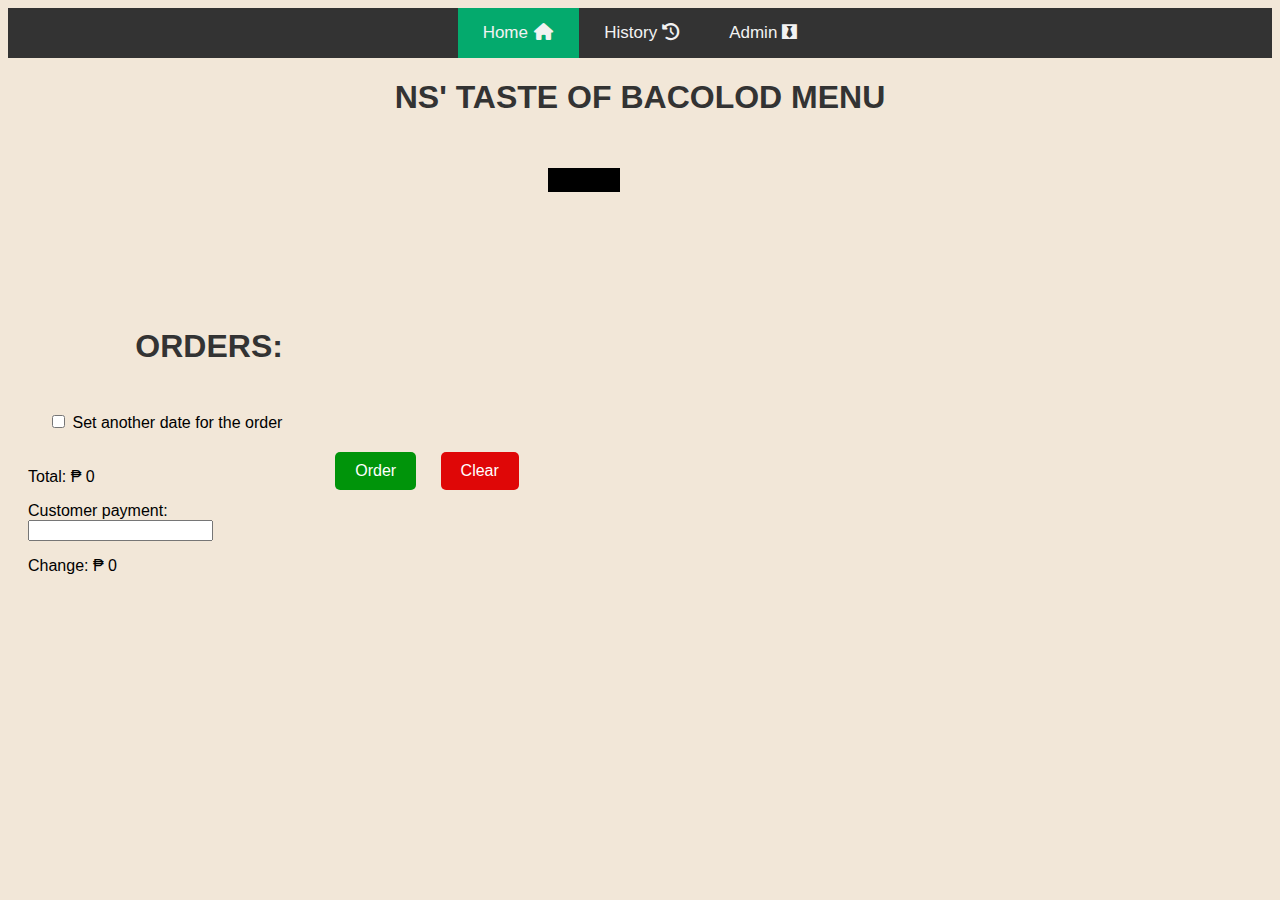
<file: index.html>
<!DOCTYPE html>
<html lang="en">

<head>
    <link rel="manifest" href="manifest.json" />
    <meta name="description" content="This is an example of a meta description for pwa example.">
    <meta name="mobile-web-app-capable" content="yes" />
    <meta name="apple-mobile-web-app-capable" content="yes" />
    <meta name="application-name" content="PWA Workshop" />
    <meta name="apple-mobile-web-app-title" content="PWA Workshop" />
    <meta name="msapplication-starturl" content="/index.html" />
    <meta name="viewport" content="width=device-width, initial-scale=1, shrink-to-fit=no" />
    <link href="https://fonts.googleapis.com/css?family=Montserrat" rel="stylesheet" />
    <link rel="stylesheet" href="style/style.css" />
    <link href="https://fonts.googleapis.com/css?family=Montserrat" rel="stylesheet" />
    <link rel="stylesheet" href="https://cdnjs.cloudflare.com/ajax/libs/font-awesome/6.5.2/css/all.min.css">

    <script type="module" src="./scripts/script.mjs"></script>
    <script src="sw.js" defer></script>
    <link rel="icon" type="image/x-icon" href="icons/logo-favicon.ico">
    <link rel="icon" type="image/x-icon" href="https://webcrunch.github.io/repository/icons/favicon.png">

</head>

<body>

    <nav>


        <button id="toggle-menu">☰</button>
        <div class="navbar">
            <a href="/index.html" class="active">Home<i class="fa fa-fw fa-home" style="margin-left: 5px;"></i> </a>
            <a href="/history.html">History<i class="fas fa-history" style="margin-left: 5px;"></i> </a>
            <a href="/admin.html">Admin<i class="fa-brands fa-black-tie" style="margin-left: 5px;"></i>
            </a>
        </div>
    </nav>
    <content>
        <h1>Ns' Taste of Bacolod Menu</h1>
        <div class="container">
            <div class="loader hidden"></div>
            <div class="button-container" id="button-container">
            </div>

            <div class="button-container" id="order-list">
                <h2>Orders:</h2>
                <ul id="item-list"></ul>
            </div>

            <div class="price-info">
                <div">
                    <input type="checkbox" id="change_date" name="change_date">
                    <label for="change_date">Set another date for the order</label>
            </div>
            <div class=" show_datepicker hidden">
                <label for="datumValjare">Choose date:</label>
                <input type="date" id="datumValjare" name="datum">
            </div>

        </div>

        <div class="button-container">
            <div>
                <p id="total">Total: ₱ 0 </p>
                Customer payment: <input min="0" type="number" id="customerPayment" />
                <p id="change">Change: ₱ 0 </p>
            </div>
            <div>
                <button id="order" class="my-button primary-button">Order</button>
                <button id="clear" class="my-button secondary-button">Clear</button>
            </div>

        </div>



        </div>
    </content>
</body>

</html>
</file>
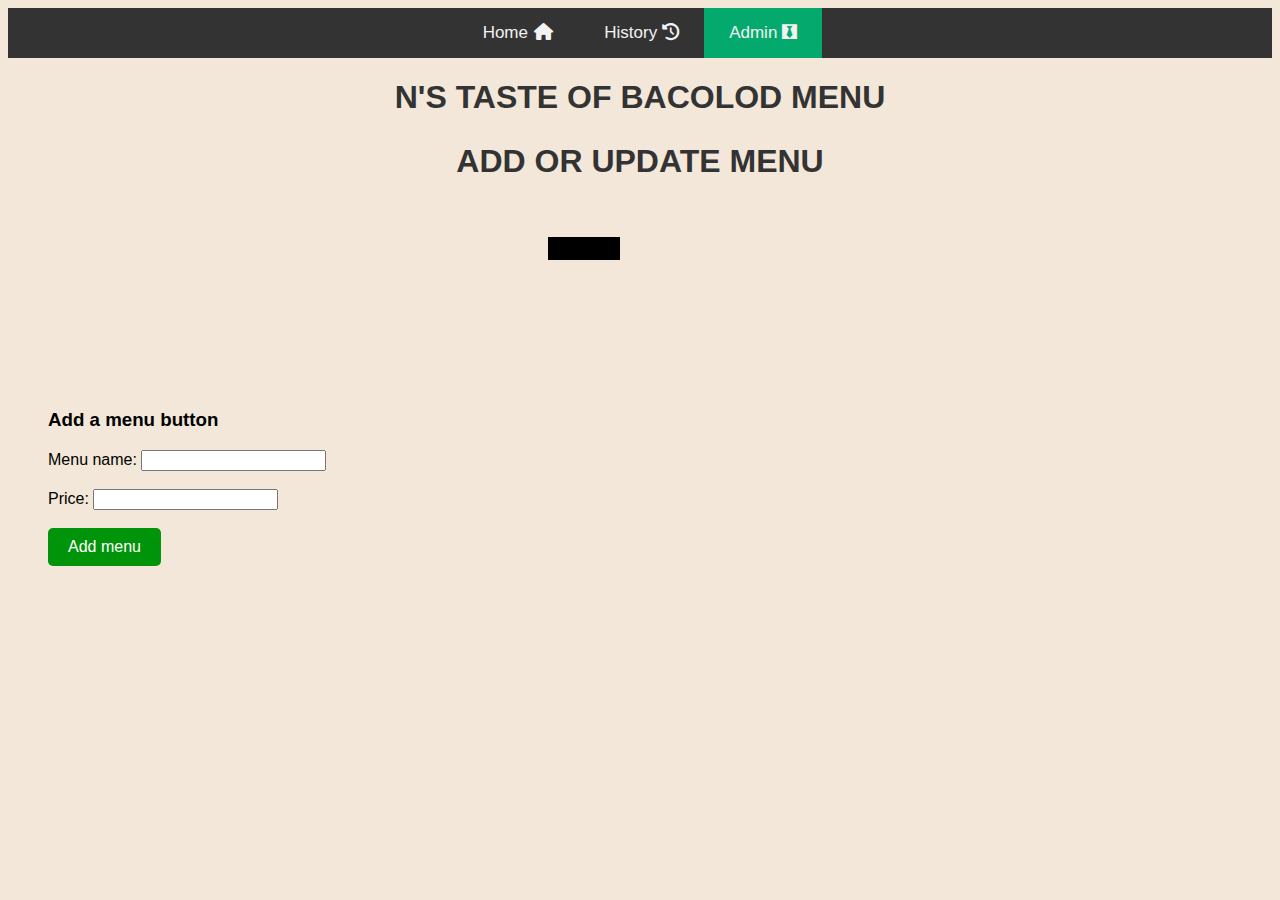
<file: admin.html>
<!DOCTYPE html>
<html lang="en">

<head>
    <link rel="manifest" href="manifest.json" />
    <meta name="description" content="This is an example of a meta description for pwa example.">
    <meta name="mobile-web-app-capable" content="yes" />
    <meta name="apple-mobile-web-app-capable" content="yes" />
    <meta name="application-name" content="PWA Workshop" />
    <meta name="apple-mobile-web-app-title" content="PWA Workshop" />
    <meta name="msapplication-starturl" content="/index.html" />
    <meta name="viewport" content="width=device-width, initial-scale=1, shrink-to-fit=no" />
    <link href="https://fonts.googleapis.com/css?family=Montserrat" rel="stylesheet" />
    <link rel="stylesheet" href="style/style.css" />
    <link href="https://fonts.googleapis.com/css?family=Montserrat" rel="stylesheet" />
    <link rel="stylesheet" href="https://cdnjs.cloudflare.com/ajax/libs/font-awesome/6.5.2/css/all.min.css">
    <script type="module" src="./scripts/admin.mjs"></script>
    <script src="sw.js" defer></script>
    <link rel="icon" type="image/x-icon" href="icons/logo-favicon.ico">
    <link rel="icon" type="image/x-icon" href="https://webcrunch.github.io/repository/icons/favicon.png">



</head>

<body>
    <nav>
        <button id="toggle-menu">☰</button>
        <div class="navbar">
            <a href="/index.html">Home<i class="fa fa-fw fa-home" style="margin-left: 5px;"></i> </a>
            <a href="/history.html">History<i class="fas fa-history" style="margin-left: 5px;"></i> </a>
            <a href="/admin.html" class=" active">Admin<i class="fa-brands fa-black-tie" style="margin-left: 5px;"></i>
            </a>
        </div>
    </nav>
    <content>
        <h1>N's Taste of Bacolod Menu</h1>
        <h2>Add or update menu</h2>
        <div class="container">
            <div class="loader hidden"></div>
            <div class="button-container" id="button-container">
            </div>

            <div class="button-container" id="order-list">


            </div>

            <div class="price-info">

                <div class=" show_datepicker hidden">
                    <label for="datumValjare">Choose date:</label>
                    <input type="date" id="datumValjare" name="datum">
                </div>
                <div class="showB add-menu">
                    <h3>Add a menu button</h3>
                    <label for="name">Menu name:</label>
                    <input type="text" id="nameA" name="name"><br><br>
                    <label for="price">Price:</label>
                    <input type="number" min="0" id="priceA" name="price"><br><br>
                    <button id="add-menu" class="my-button primary-button">Add menu</button>
                </div>
                <div class="update-menu hidden">
                    <h3>Update a menu button</h3>
                    <label for="name">Menu name:</label>
                    <input type="text" id="nameU" name="name"><br><br>
                    <label for="price">Price:</label>
                    <input type="number" min="0" id="priceU" name="price"><br><br>
                    <input type="hidden" id="id">
                    <button id="update-menu" class="my-button primary-button">Update menu</button>
                    <button id="delete-menu" class="my-button primary-button">delete menu</button>

                </div>
            </div>
        </div>
    </content>
</body>

</html>
</file>
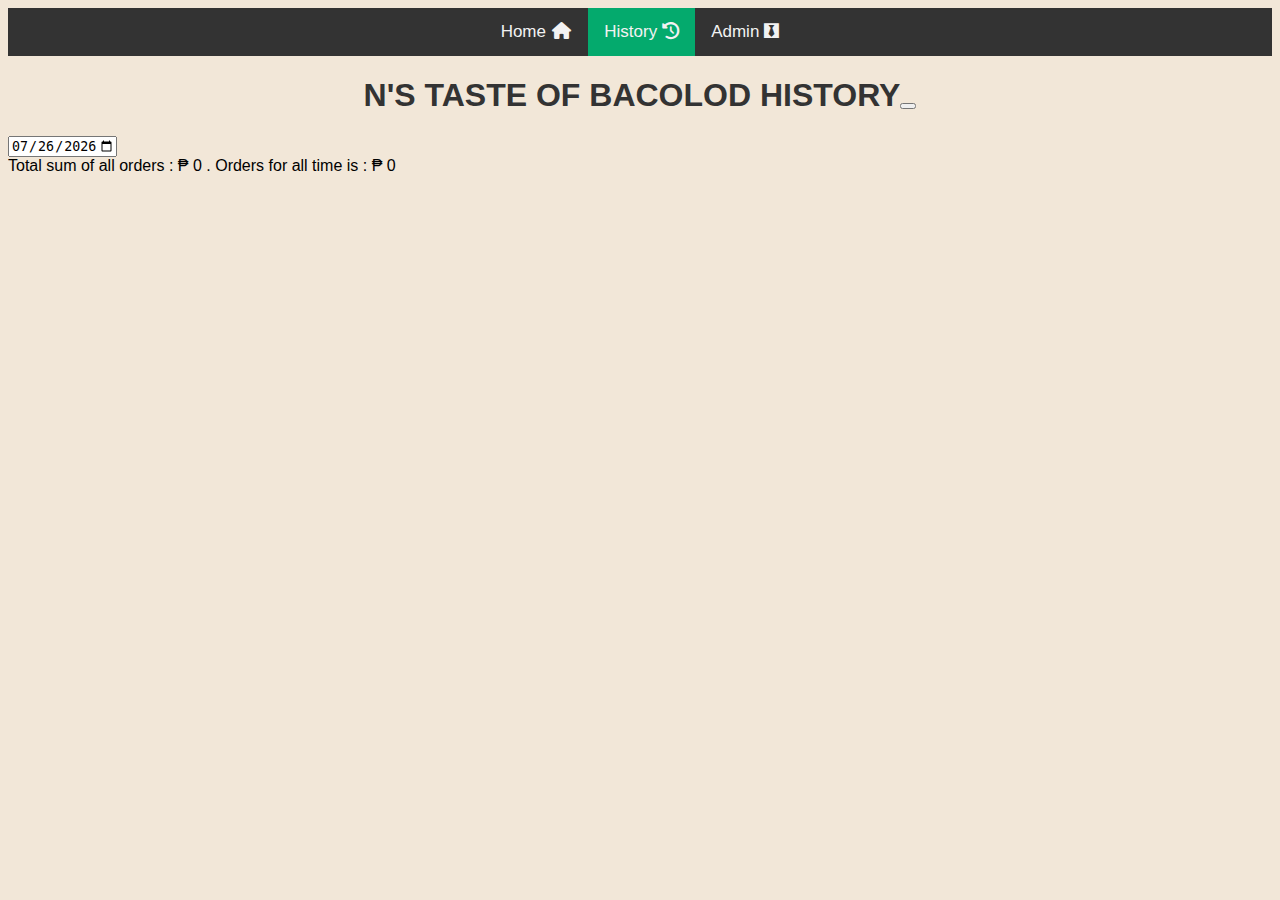
<file: history.html>
<!DOCTYPE html>
<html lang="sv">

<head>
    <link rel="manifest" href="manifest.json" />
    <meta name="description" content="This is an example of a meta description for pwa example.">
    <meta name="mobile-web-app-capable" content="yes" />
    <meta name="apple-mobile-web-app-capable" content="yes" />
    <meta name="application-name" content="PWA Workshop" />
    <meta name="apple-mobile-web-app-title" content="PWA Workshop" />
    <meta name="msapplication-starturl" content="/index.html" />
    <meta name="viewport" content="width=device-width, initial-scale=1, shrink-to-fit=no" />
    <link href="https://fonts.googleapis.com/css?family=Montserrat" rel="stylesheet" />
    <link rel="stylesheet" href="style/history.css" />
    <link href="https://fonts.googleapis.com/css?family=Montserrat" rel="stylesheet" />
    <script type="module" src="./scripts/history.mjs"></script>
    <script src="sw.js" defer></script>
    <link rel="icon" type="image/x-icon" href="icons/logo-favicon.ico">
    <link rel="icon" type="image/x-icon" href="https://webcrunch.github.io/repository/icons/favicon.png">
    <link rel="stylesheet" href="https://cdnjs.cloudflare.com/ajax/libs/font-awesome/6.5.2/css/all.min.css">

    <title>Ns' Taste of Bacolod History</title>
</head>

<body>
    <button id="toggle-menu">☰</button>
    <div class="navbar">
        <a href="/index.html">Home<i class="fa fa-fw fa-home" style="margin-left: 5px;"></i> </a>
        <a href="/history.html" class=" active">History<i class="fas fa-history" style="margin-left: 5px;"></i> </a>
        <a href="/admin.html">Admin<i class="fa-brands fa-black-tie" style="margin-left: 5px;"></i>
        </a>
    </div>

    <content>
        <h1>N's Taste of Bacolod History<button id="clear_cache"></button></h1>

        <input type="date" id="datumValjare" name="datum">
        <div class="loader hidden"></div>
        <div class="price-info"> <!-- Lägg till en klass för prisinformation -->
            <content>
                <div id="total"></div>
            </content>
            <content>
                <div id="orders"></div>
            </content>

        </div>

        <!-- <div id="items"></div> -->
        <content>
            <div id="myModal" class="modal">
                <div class="modal-content">
                    <span class="close" id="closeModal">&times;</span>
                    <h2>Add Orders</h2>
                    <!-- Lägg till fler knappar här -->
                </div>
            </div>
            <div id="order">

                <!-- <div class="button-container" id="button-container"></div> -->
            </div>
        </content>
        <!-- <footer>
        &copy; 2024 Ns' Taste of Bacolod
    </footer> -->
</body>

</html>
</file>
<file: style/style.css>
/* Chrome, Safari, Edge, Opera */
input::-webkit-outer-spin-button,
input::-webkit-inner-spin-button {
    -webkit-appearance: none;
    margin: 0;
}

/* Firefox */
input[type=number] {
    -moz-appearance: textfield;
}

body {
    background-color: rgb(242, 231, 216);
    font-family: Arial, sans-serif;
}


/* BUTTON CSS STYLE  */
.button-container {
    display: flex;
    justify-content: center;
    padding: 20px;
}


h1,
h2 {
    text-align: center;
    font-family: Arial, sans-serif;
    font-size: 2rem;
    color: #333;
    /* Ändra färgen efter dina önskemål */
    text-align: center;
    text-transform: uppercase;
    /* Lägg till andra stilar om du vill */
}


#clear {
    margin-left: 20px;
}


#clear:hover {
    background-color: #d32f2f;
    /* Mörkröd */
}

#item-list {
    list-style-type: none;
    padding: 0;
    width: 100%;
    max-width: 600px;

    margin: 0 auto;
    text-align: left;
}



#item-list li {
    border-bottom: 1px solid #ddd;
    padding: 10px 0;
    font-size: 20px;
}


#item-list li:hover {
    text-decoration: line-through;
    color: red;
}

.container {
    padding: 0 40px;

}

.button-container {
    display: grid;
    grid-template-columns: repeat(4, 1fr);
    gap: 5px;
}

.button {
    padding: 25px 32px;
    margin: 5px;

}

.button {
    background-color: red;
    border: none;
    color: yellow;
    /* padding: 15px 32px; */
    padding: 25px 32px;
    /* Större padding */

    text-align: center;
    text-decoration: none;
    display: inline-block;
    font-size: 20px;
    margin: 4px 2px;
    cursor: pointer;
}

.button_R {
    background-color: red;
    border: none;
    color: white;
    padding: 15px 32px;
    text-align: center;
    text-decoration: none;
    display: inline-block;
    font-size: 16px;
    margin: 4px 2px;
    cursor: pointer;
}


/* .button_A {
    background-color: blue;
    border: none;
    color: white;
    padding: 15px 32px;
    text-align: center;
    text-decoration: none;
    display: inline-block;
    font-size: 16px;
    margin: 4px 2px;
    cursor: pointer;
} */

.my-button {
    display: inline-block;
    padding: 10px 20px;
    font-size: 16px;
    border: none;
    border-radius: 5px;
    cursor: pointer;
    transition: background-color 0.3s ease;
}

/* Standardknapp */
.primary-button {
    background-color: #00940a;
    color: #ffffff;

}

/* Sekundärknapp */
.secondary-button {
    background-color: #df0707;
    color: #ffffff;
}

/* Hover-effekt */
.my-button:hover {
    background-color: #de8989d3;
}

#toggle-menu {
    display: none;
}

/* Mindre skärmar */
@media (max-width: 600px) {
    .button-container {
        display: grid;
        grid-template-columns: repeat(auto-fill, minmax(200px, 1fr));
        gap: 10px;
    }

    .button {
        padding: 20px;

    }
}

/* NAVBAR CSS STYLE  */
.navbar {
    display: flex;
    flex-wrap: wrap;
    justify-content: center;
    overflow: hidden;
    background-color: #333;
}

.navbar a {
    float: left;
    display: block;
    color: #f2f2f2;
    text-align: center;
    padding: 15px 25px;
    text-decoration: none;
    font-size: 17px;

}

.navbar a:hover {
    background: #ddd;
    color: black;
}

.active {
    background-color: #04AA6D;
}

.hidden {
    display: none;
}

.show {
    display: grid;
}

.showB {
    display: block;
}

.loader {

    width: fit-content;
    font-size: 17px;
    font-family: monospace;
    line-height: 1.4;
    font-weight: bold;
    padding: 30px 500px 50px;
    background: linear-gradient(#000 0 0) 0 0/100% 100% content-box padding-box no-repeat;
    position: relative;
    overflow: hidden;
    animation: l10-0 2s infinite cubic-bezier(1, 175, .5, 175);
}

.loader::before {

    content: "Loading";
    display: inline-block;
    animation: l10-2 2s infinite;
}

.loader::after {
    content: "";
    position: absolute;
    width: 34px;
    height: 28px;
    top: 110%;
    left: calc(50% - 17px);
    background:
        linear-gradient(90deg, #0000 12px, #f92033 0 22px, #0000 0 26px, #fdc98d 0 32px, #0000) bottom 26px left 50%,
        linear-gradient(90deg, #0000 10px, #f92033 0 28px, #fdc98d 0 32px, #0000 0) bottom 24px left 50%,
        linear-gradient(90deg, #0000 10px, #643700 0 16px, #fdc98d 0 20px, #000 0 22px, #fdc98d 0 24px, #000 0 26px, #f92033 0 32px, #0000 0) bottom 22px left 50%,
        linear-gradient(90deg, #0000 8px, #643700 0 10px, #fdc98d 0 12px, #643700 0 14px, #fdc98d 0 20px, #000 0 22px, #fdc98d 0 28px, #f92033 0 32px, #0000 0) bottom 20px left 50%,
        linear-gradient(90deg, #0000 8px, #643700 0 10px, #fdc98d 0 12px, #643700 0 16px, #fdc98d 0 22px, #000 0 24px, #fdc98d 0 30px, #f92033 0 32px, #0000 0) bottom 18px left 50%,
        linear-gradient(90deg, #0000 8px, #643700 0 12px, #fdc98d 0 20px, #000 0 28px, #f92033 0 30px, #0000 0) bottom 16px left 50%,
        linear-gradient(90deg, #0000 12px, #fdc98d 0 26px, #f92033 0 30px, #0000 0) bottom 14px left 50%,
        linear-gradient(90deg, #fdc98d 6px, #f92033 0 14px, #222a87 0 16px, #f92033 0 22px, #222a87 0 24px, #f92033 0 28px, #0000 0 32px, #643700 0) bottom 12px left 50%,
        linear-gradient(90deg, #fdc98d 6px, #f92033 0 16px, #222a87 0 18px, #f92033 0 24px, #f92033 0 26px, #0000 0 30px, #643700 0) bottom 10px left 50%,
        linear-gradient(90deg, #0000 10px, #f92033 0 16px, #222a87 0 24px, #feee49 0 26px, #222a87 0 30px, #643700 0) bottom 8px left 50%,
        linear-gradient(90deg, #0000 12px, #222a87 0 18px, #feee49 0 20px, #222a87 0 30px, #643700 0) bottom 6px left 50%,
        linear-gradient(90deg, #0000 8px, #643700 0 12px, #222a87 0 30px, #643700 0) bottom 4px left 50%,
        linear-gradient(90deg, #0000 6px, #643700 0 14px, #222a87 0 26px, #0000 0) bottom 2px left 50%,
        linear-gradient(90deg, #0000 6px, #643700 0 10px, #0000 0) bottom 0px left 50%;
    background-size: 34px 2px;
    background-repeat: no-repeat;
    animation: inherit;
    animation-name: l10-1;
}

@keyframes l10-0 {

    0%,
    30% {
        background-position: 0 0px
    }

    50%,
    100% {
        background-position: 0 -0.1px
    }
}

@keyframes l10-1 {

    50%,
    100% {
        top: 109.5%
    }

    ;
}

@keyframes l10-2 {

    0%,
    30% {
        transform: translateY(0);
    }

    80%,
    100% {
        transform: translateY(-260%);
    }
}

@media screen and (max-width: 900px) {
    .navbar a {
        float: none;
        display: block;
        text-align: center;
    }

    .loader {
        padding: 30px 300px 50px;
    }
}

@media screen and (max-width: 600px) {
    .navbar a {
        float: none;
        display: block;
        text-align: center;
    }

    .loader {
        padding: 30px 100px 50px;
    }
}

@media screen and (max-width: 500px) {
    .navbar a {
        flex-basis: 100%;
        text-align: center;
        padding: 15px;
        box-sizing: border-box;
    }

    #toggle-menu {
        display: block;
    }

    .navbar {
        display: none;
    }

    .show-menu {
        display: block;
    }
}
</file>
<file: style/history.css>
body {
      background-color: rgb(242, 231, 216);
      font-family: Arial, sans-serif;
      /* display: flex;
      flex-direction: column; */

  }


  h1 {
      text-align: center;
      font-family: Arial, sans-serif;
      font-size: 2rem;
      color: #333;
      /* Ändra färgen efter dina önskemål */
      text-align: center;
      text-transform: uppercase;
      /* Lägg till andra stilar om du vill */
  }

  #clear {
      margin-left: 20px;
  }


  #clear:hover {
      background-color: #d32f2f;
      /* Mörkröd */
  }

  #toggle-menu {
      display: none;
  }

  /* Chrome, Safari, Edge, Opera */
  input::-webkit-outer-spin-button,
  input::-webkit-inner-spin-button {
      -webkit-appearance: none;
      margin: 0;
  }

  /* Firefox */
  input[type=number] {
      -moz-appearance: textfield;
  }

  body {
      background-color: rgb(242, 231, 216);
      font-family: Arial, sans-serif;
  }


  /* BUTTON CSS STYLE  */
  .button-container {
      display: flex;
      justify-content: center;
      padding: 20px;
  }

  .button {
      padding: 25px 32px;
      margin: 5px;

  }

  .button {
      background-color: red;
      border: none;
      color: yellow;
      /* padding: 15px 32px; */
      padding: 25px 32px;
      /* Större padding */

      text-align: center;
      text-decoration: none;
      display: inline-block;
      font-size: 20px;
      margin: 4px 2px;
      cursor: pointer;
  }

  .my-button {
      display: inline-block;
      padding: 10px 20px;
      font-size: 16px;
      border: none;
      border-radius: 5px;
      cursor: pointer;
      transition: background-color 0.3s ease;
  }

  /* Standardknapp */
  .primary-button {
      background-color: #00940a;
      color: #ffffff;

  }

  /* Sekundärknapp */
  .secondary-button {
      background-color: #df0707;
      color: #ffffff;
  }

  /* Hover-effekt */
  .my-button:hover {
      background-color: #de8989d3;
  }


  .navbar {
      display: flex;
      flex-wrap: wrap;
      justify-content: center;
      overflow: hidden;
      background-color: #333;
  }

  .navbar a {
      float: left;
      display: block;
      color: #f2f2f2;
      text-align: center;
      padding: 14px 16px;
      text-decoration: none;
      font-size: 17px;
  }

  .navbar a:hover {
      background: #ddd;
      color: black;
      padding: 15px 25px;
  }

  .active {
      background-color: #04AA6D;
  }



  .modal {
      display: none;
      position: fixed;
      top: 0;
      left: 0;
      width: 100%;
      height: 100%;
      background-color: rgba(0, 0, 0, 0.5);
  }

  .modal-content {
      background-color: #fff;
      max-width: 80%;
      margin: 20px auto;
      padding: 20px;
      border-radius: 10px;
  }

  .close {
      float: right;
      cursor: pointer;
  }

  @media screen and (max-width: 600px) {
      .navbar a {
          float: none;
          display: block;
          text-align: center;
      }
  }

  .order-container {
      margin: 20px;
      padding: 20px;
      border: 1px solid #333;
  }

  /* NAVBAR CSS STYLE  */
  .navbar {
      display: flex;
      justify-content: center;
      overflow: hidden;
      background-color: #333;
  }

  .navbar a {
      float: left;
      display: block;
      color: #f2f2f2;
      text-align: center;
      padding: 14px 16px;
      text-decoration: none;
      font-size: 17px;
  }

  .navbar a:hover {
      background: #ddd;
      color: black;
  }

  @media screen and (max-width: 600px) {
      .navbar a {
          float: none;
          display: block;
          text-align: center;
      }
  }

  .footer {
      position: fixed;
      left: 0;
      bottom: 0;
      width: 100%;
      background-color: #004669;
      color: white;
      text-align: center;
      font-family: Tahoma, Arial;
      font-size: 0.7em;
      height: 4em;
      display: flex;
      align-items: center;
      justify-content: center;
  }

  @media screen and (max-width: 500px) {
      .navbar a {
          flex-basis: 100%;
          text-align: center;
          padding: 15px;
          box-sizing: border-box;
      }

      #toggle-menu {
          display: block;
      }

      .navbar {
          display: none;
      }

      .show-menu {
          display: block;
      }
  }
</file>
